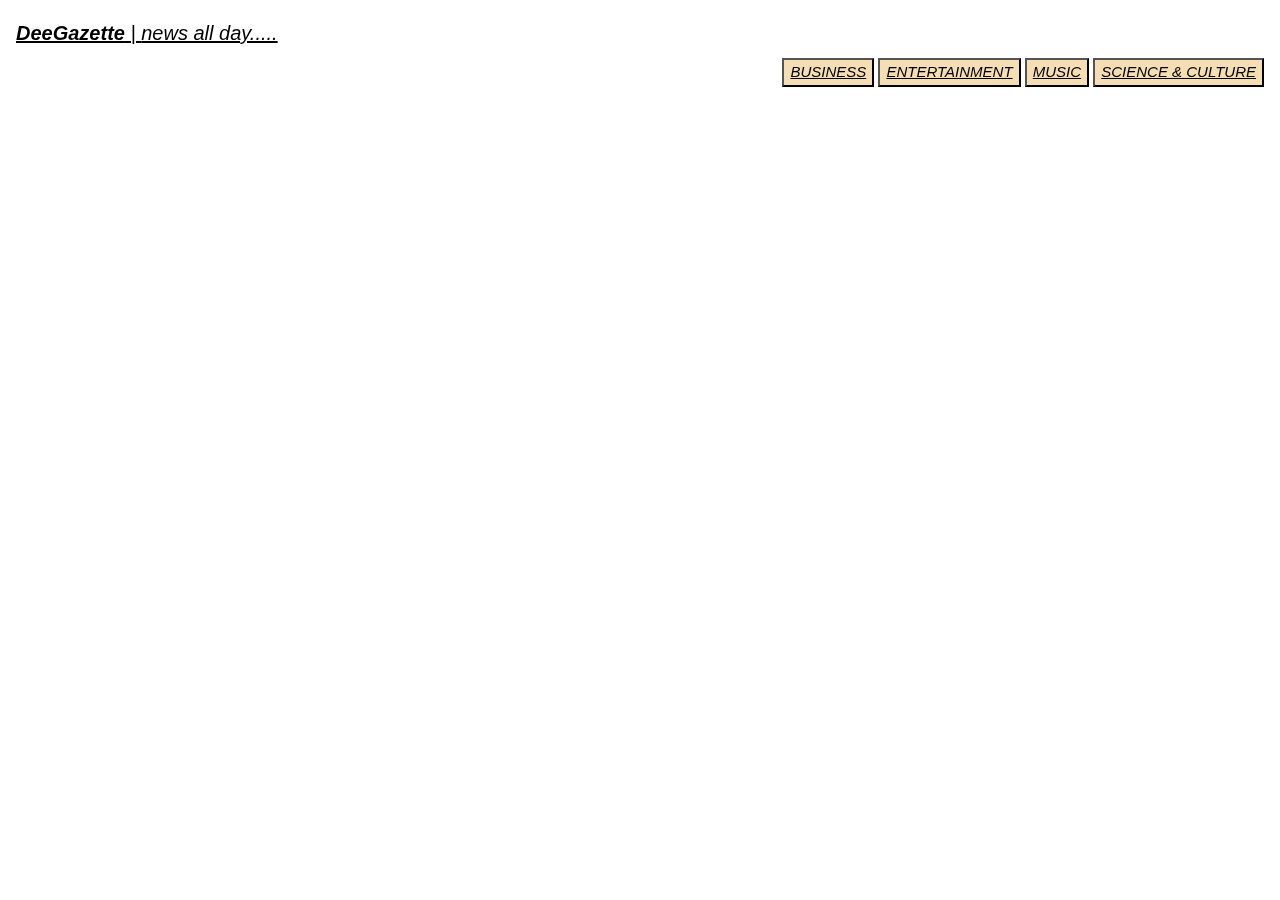
<file: app/templates/navbar.html>
<link rel="stylesheet" href="https://www.w3schools.com/w3css/4/w3.css">
<link rel="stylesheet" href="https://www.w3schools.com/lib/w3-theme-teal.css">
<link rel="stylesheet" href="https://cdnjs.cloudflare.com/ajax/libs/font-awesome/4.3.0/css/font-awesome.min.css">
<body>

<!-- Side Navigation -->
<div class="w3-top">
  <div class="w3-container w3-theme w3-padding" id="myHeader">
    <a href="/"><h4 class="w3-bar-item "><b><i>DeeGazette</b> | <i>news all day.....</i> </h4> </a>
    <!-- Float links to the right. Hide them on small screens -->
    <div class="w3-right w3-hide-small">
        <button style="background-color:wheat; color:black;"> <a href="/sources/business">BUSINESS </a></button>
        <button style="background-color:wheat; color:black;"> <a href="/sources/entertainment">ENTERTAINMENT </a></button>
        <button style="background-color:wheat; color:black;"> <a href="/sources/music">MUSIC </a></button>
        <button style="background-color:wheat; color:black;"> <a href="/sources/technology">SCIENCE & CULTURE</a></button>
    </div>
  </div>
</div>
</file>
